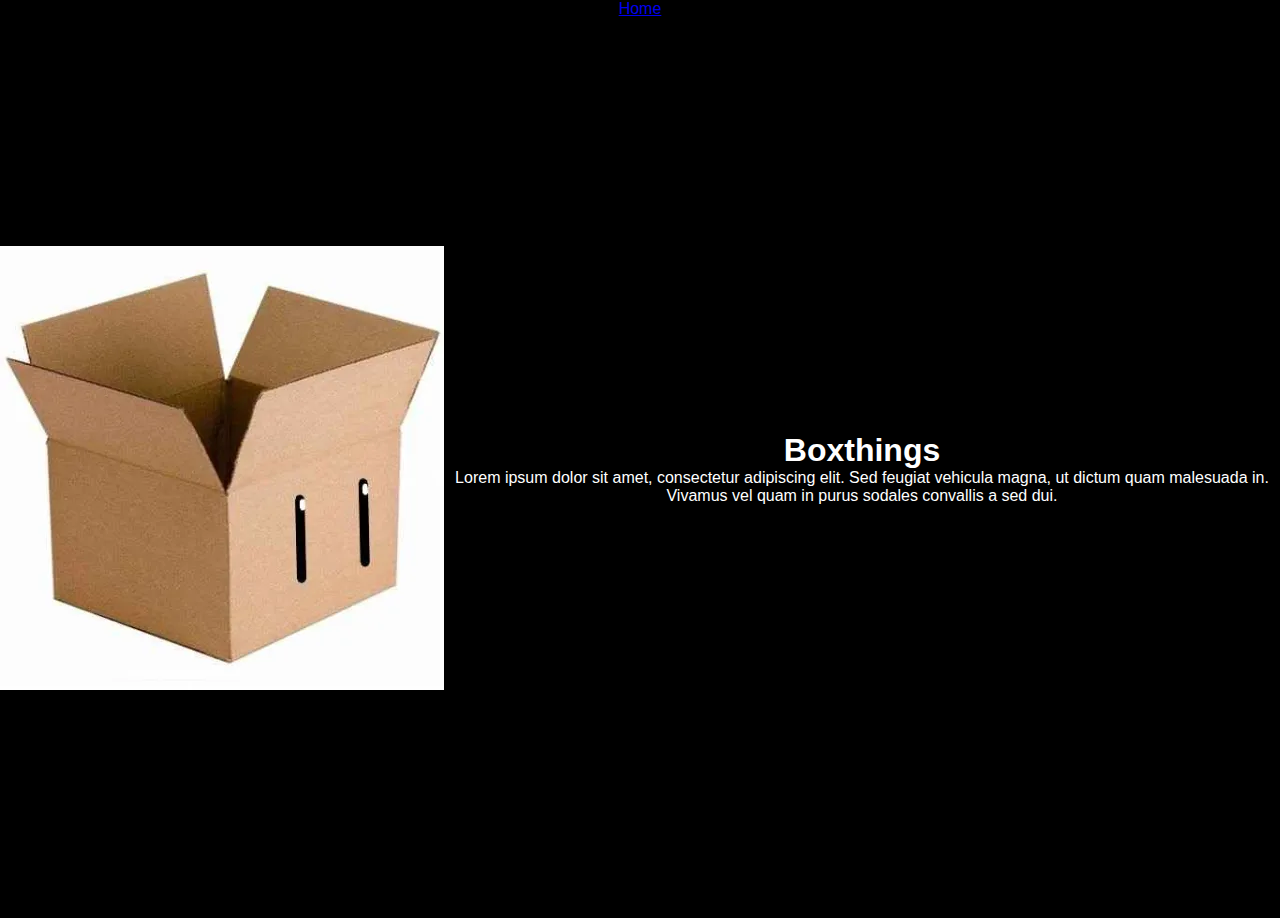
<file: boxthings.html>
<!DOCTYPE html>
<html lang="en">
<head>
    <meta charset="UTF-8">
    <meta name="viewport" content="width=device-width, initial-scale=1.0">
    <title>boxthings</title>
    <link rel="stylesheet" href="styles.css">
</head>
<body>
    <header> 
        <a href="index.html" class="home-button">Home</a> 
    </header>
    <div class="bio-container">
        <img src="image1.jpg" alt="Image 1" class="bio-image">
        <div class="bio-description">
            <h1>Boxthings</h1>
            <p>Lorem ipsum dolor sit amet, consectetur adipiscing elit. Sed feugiat vehicula magna, ut dictum quam malesuada in. Vivamus vel quam in purus sodales convallis a sed dui.</p>
        </div>
    </div>
</body>
</html>
</file>
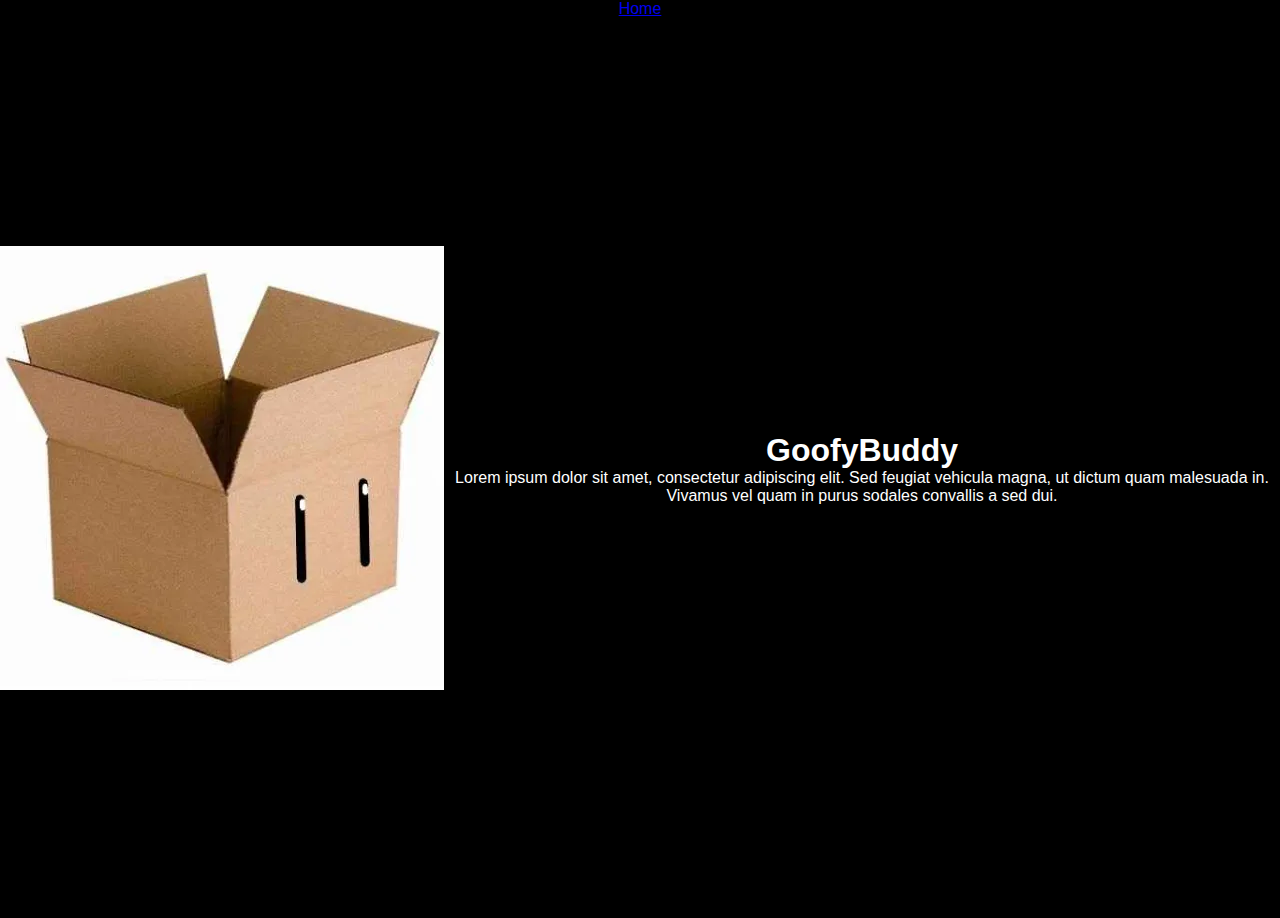
<file: gb.html>
<!DOCTYPE html>
<html lang="en">
<head>
    <meta charset="UTF-8">
    <meta name="viewport" content="width=device-width, initial-scale=1.0">
    <title>GB</title>
    <link rel="stylesheet" href="styles.css">
</head>
<body>    
    <header> 
        <a href="index.html" class="home-button">Home</a> 
    </header>
    <div class="bio-container">
        <img src="image1.jpg" alt="Image 1" class="bio-image">
        <div class="bio-description">
            <h1>GoofyBuddy</h1>
            <p>Lorem ipsum dolor sit amet, consectetur adipiscing elit. Sed feugiat vehicula magna, ut dictum quam malesuada in. Vivamus vel quam in purus sodales convallis a sed dui.</p>
        </div>
    </div>
</body>
</html>
</file>
<file: styles.css>
/* General Reset */
* {
    margin: 0;
    padding: 0;
    box-sizing: border-box;
}

body {
    font-family: Arial, sans-serif;
    background-color: #000; /* Set background color to black */
    color: #fff; /* White text for contrast */
    text-align: center;
}

/* Gallery Section */
.gallery {
    display: flex;
    justify-content: space-around;
    padding: 50px;
}

.gallery-image {
    width: 500px; 
    height: 500px;
    object-fit: cover;
    margin: 0 10px;
    transition: transform 0.3s ease;
}

.gallery-image:hover {
    transform: scale(1.1);
}

/* Bio Section */
.bio-container {
    display: flex;
    justify-content: center;
    align-items: center;
    height: 100vh; /* Full viewport
</file>
